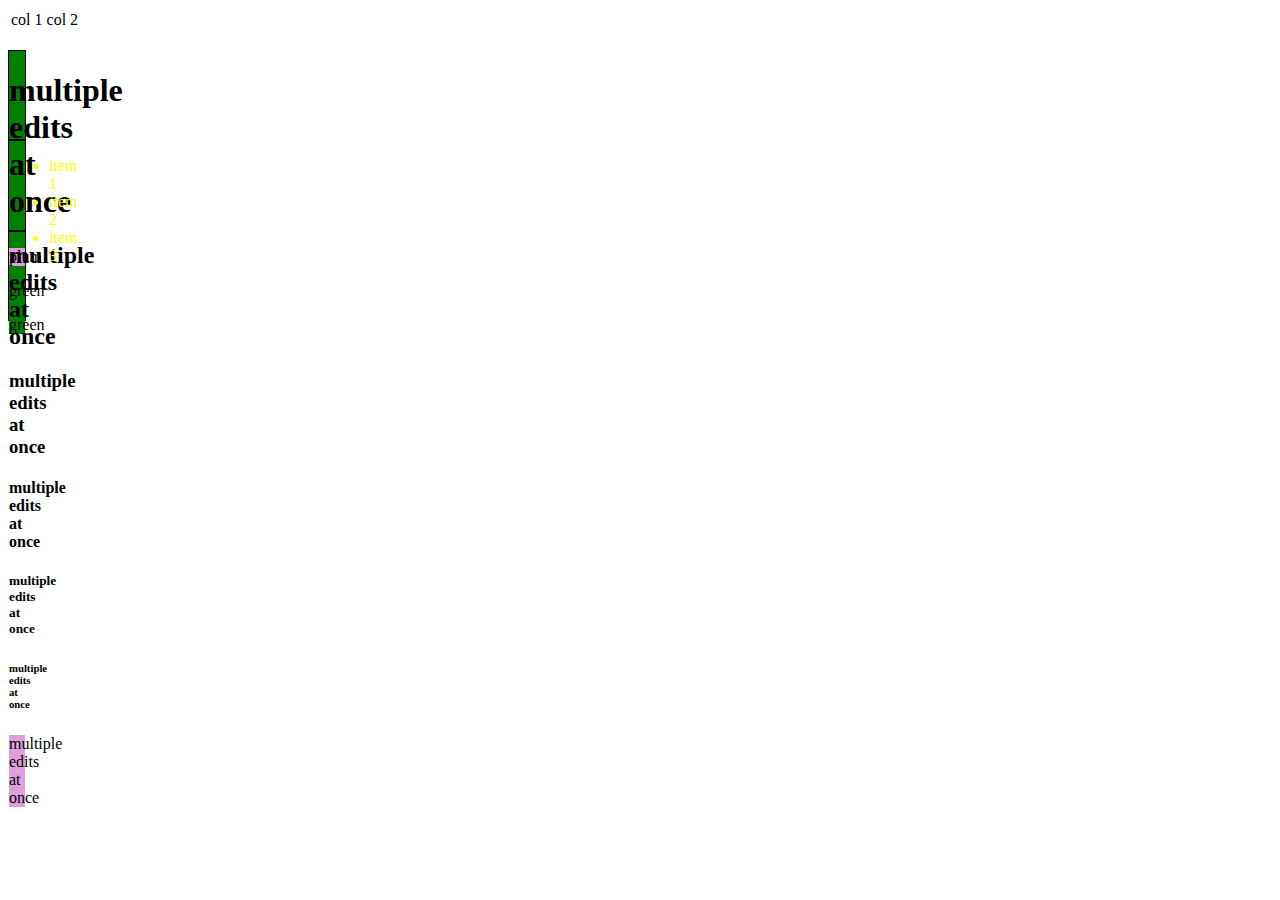
<file: index.html>
<html>
<head>
    <title>1st App</title>
    <link rel="stylesheet" href="styles/styles.css">
</head>
<body>
    <table>
        <tr>
            <td>col 1</td>
            <td class="mystyle">col 2</td>
        </tr>
    </table>
    </br> 
    <div>
        <h1>multiple edits at once</h1>
        <h2>multiple edits at once</h2>
        <h3>multiple edits at once</h3>
        <h4>multiple edits at once</h4>
        <h5>multiple edits at once</h5>
        <h6>multiple edits at once</h6>
        <p>multiple edits at once</p>
    </div>
    <div class="note">
        <ul>
            <li>item 1</li>
            <li>item 2</li>
            <li>item 3</li>
        </ul>
    </div>
    <div>
        <p>plum</p>
        <span>
            <p>green</p>
            <p>green</p>
        </span>
    </div>
</body>
</html>
</file>
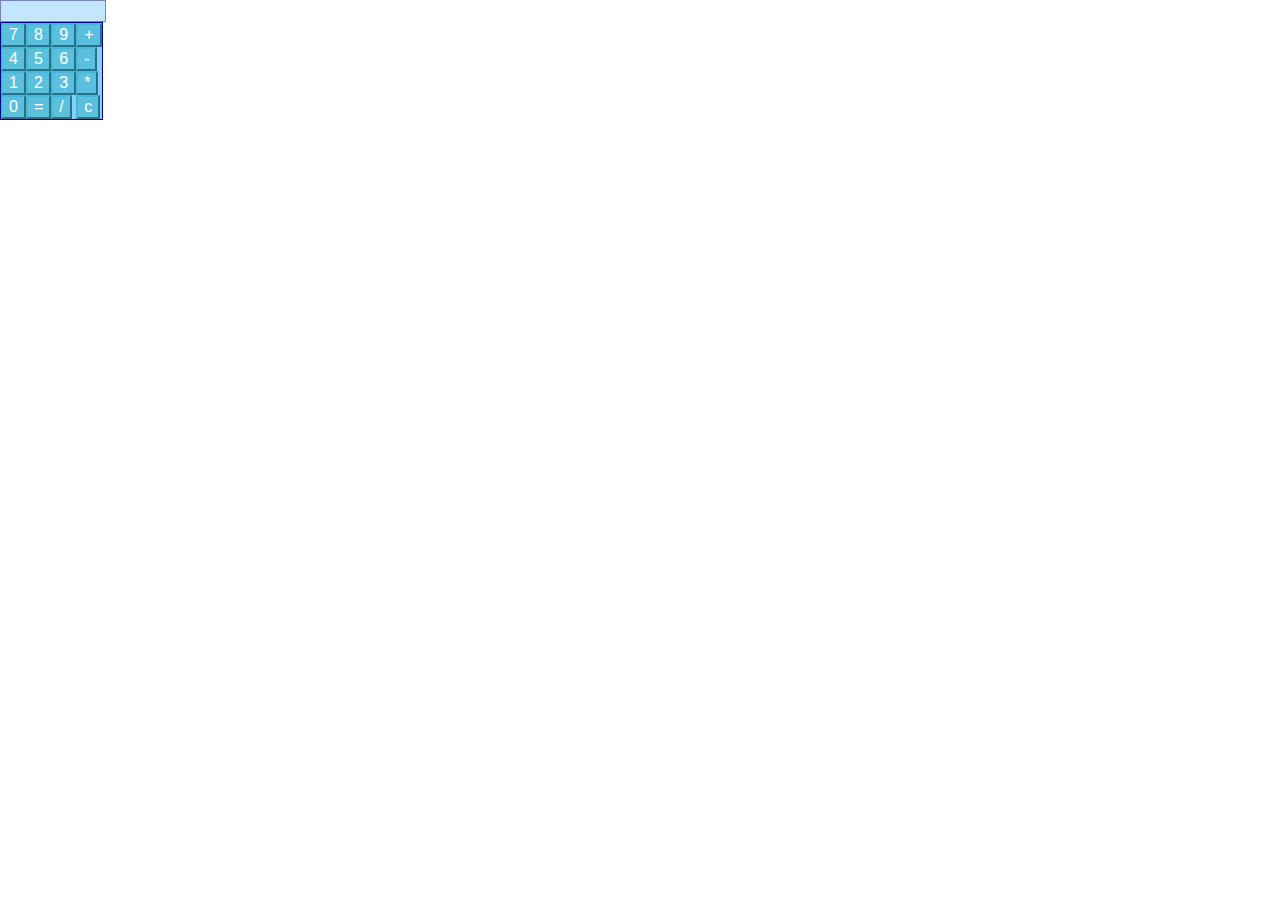
<file: basic-js/calculator/index.html>
<html>
<head>
    <link rel="stylesheet" href="https://maxcdn.bootstrapcdn.com/bootstrap/3.3.7/css/bootstrap.min.css">
    <link rel="stylesheet" href="custom.css">
</head>
<body>
    <div id="display"><br></div>
    <table id="tab">
        <tr>
            <td><button class="btn-info">7</button></td>
            <td><button class="btn-info">8</button></td>
            <td><button class="btn-info">9</button></td>
            <td value="+"><button class="btn-info">+</button></td>
        </tr>
        <tr>
            <td><button class="btn-info">4</button></td>
            <td><button class="btn-info">5</button></td>
            <td><button class="btn-info">6</button></td>
            <td value="-"><button class="btn-info">-</button></td>
        </tr>
        <tr>
            <td><button class="btn-info">1</button></td>
            <td><button class="btn-info">2</button></td>
            <td><button class="btn-info">3</button></td>
            <td value="*"><button class="btn-info">*</button></td>
        </tr>
        <tr>
            <td><button class="btn-info">0</button></td>
            <td value="="><button class="btn-info">=</button></td>
            <td value="/"><button class="btn-info">/</button></td>
            <td value="c"><button class="btn-info">c</button></td>
        </tr>
    </table>
    <script type="text/javascript" src="calc.js"></script>
</body>
</html>
</file>
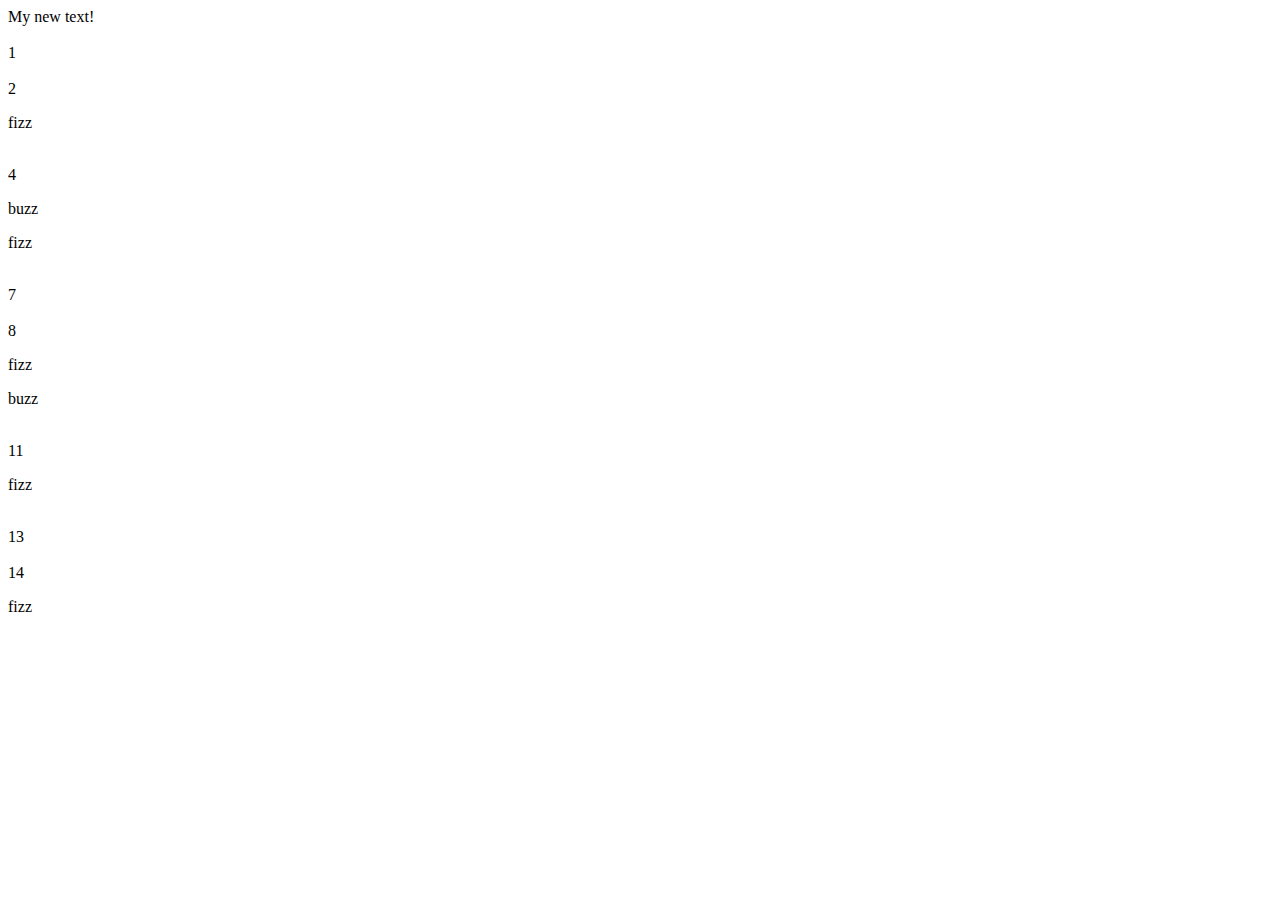
<file: basic-js/functions/index.html>
<html lang="en">

<head>
</head>

<body>
    <div id="main">open the dev tools</div>
    <script type="text/javascript" src="fn.js"></script>
    <script type="text/javascript" src="fizzbuzz.js"></script>   
</body>

</html>
</file>
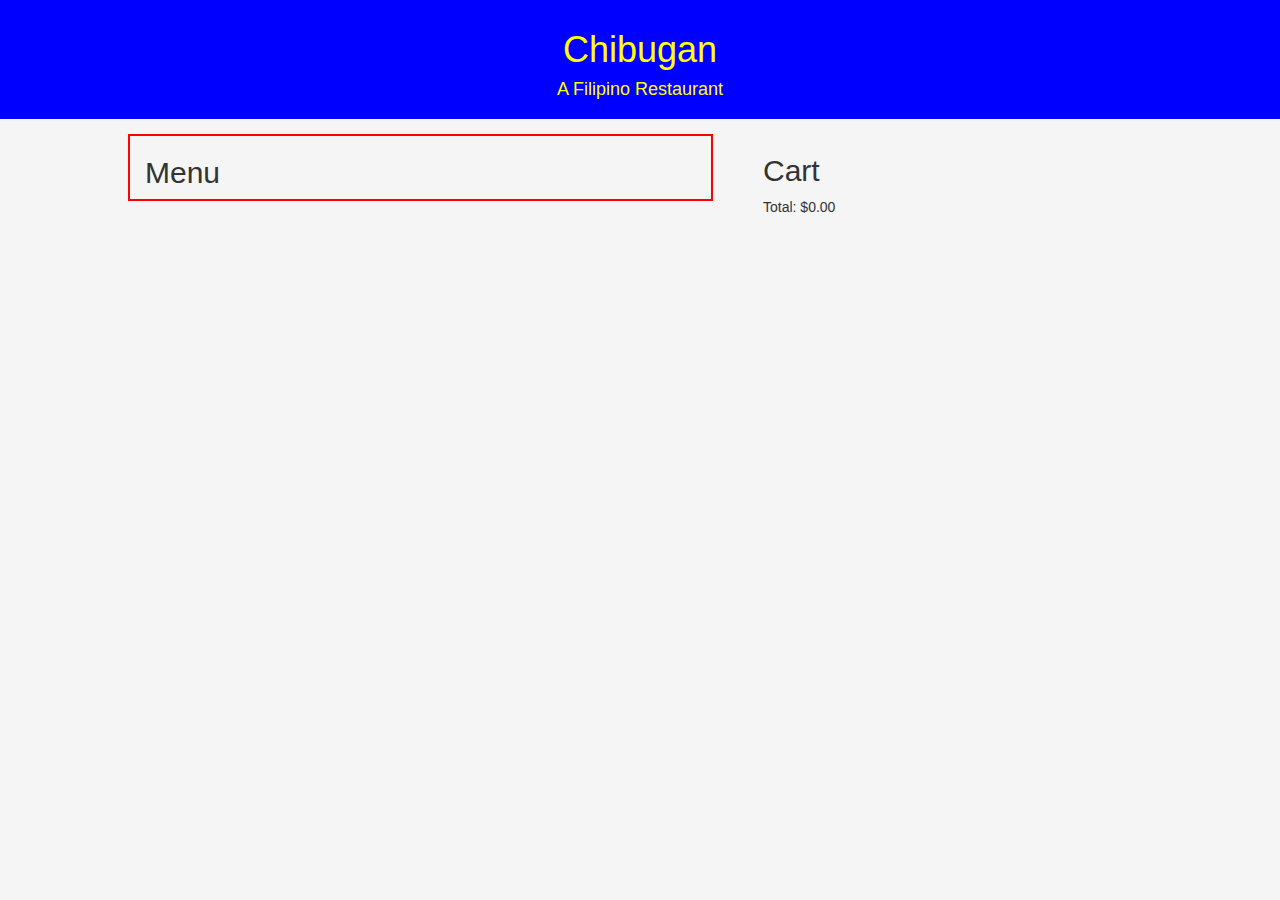
<file: basic-js/project1/index.html>
<html>
<head>
    <link rel="stylesheet" href="https://maxcdn.bootstrapcdn.com/bootstrap/3.3.7/css/bootstrap.min.css"
    integrity="sha384-BVYiiSIFeK1dGmJRAkycuHAHRg32OmUcww7on3RYdg4Va+PmSTsz/K68vbdEjh4u" crossorigin="anonymous">
    <link rel="stylesheet" href="styles.css">
</head>
    <body>
        <div id="main" class="name"><h1>Chibugan</h1><h4>A Filipino Restaurant</h4></div>
        <div class="container">
            <div class="row">
                <div id="menu" class="col-md-6, col-sm-6, col-xs-6">   
                    <h2>Menu</h2>
                    <ul id="list"></ul>
                </div>
                <div id="cart" class="col-md-6, col-sm-6, col-xs-6">
                    <h2>Cart</h2>
                    <div id="cartList"></div>
                    <div id="total">Total: $0.00</div>
                </div>
            </div>
        </div>
        <script type="text/javascript" src="menu.js"></script>
        <script type="text/javascript" src="cart.js"></script>
        <script type="text/javascript" src="mainApp.js"></script>
    </body>
</html>

<!--
Main app
the only module that can interact with the HTML and manipulate the DOM.
other modules can only interact and be used by Main app.

Menu app
to store and retrieve the food menu

Cart app
to manage the user’s shopping cart as an object and/or array.
functions: addItem, getItem, updateItem, removeItem, getCart, loadCart, updateCart, getTotal.  
-->
</file>
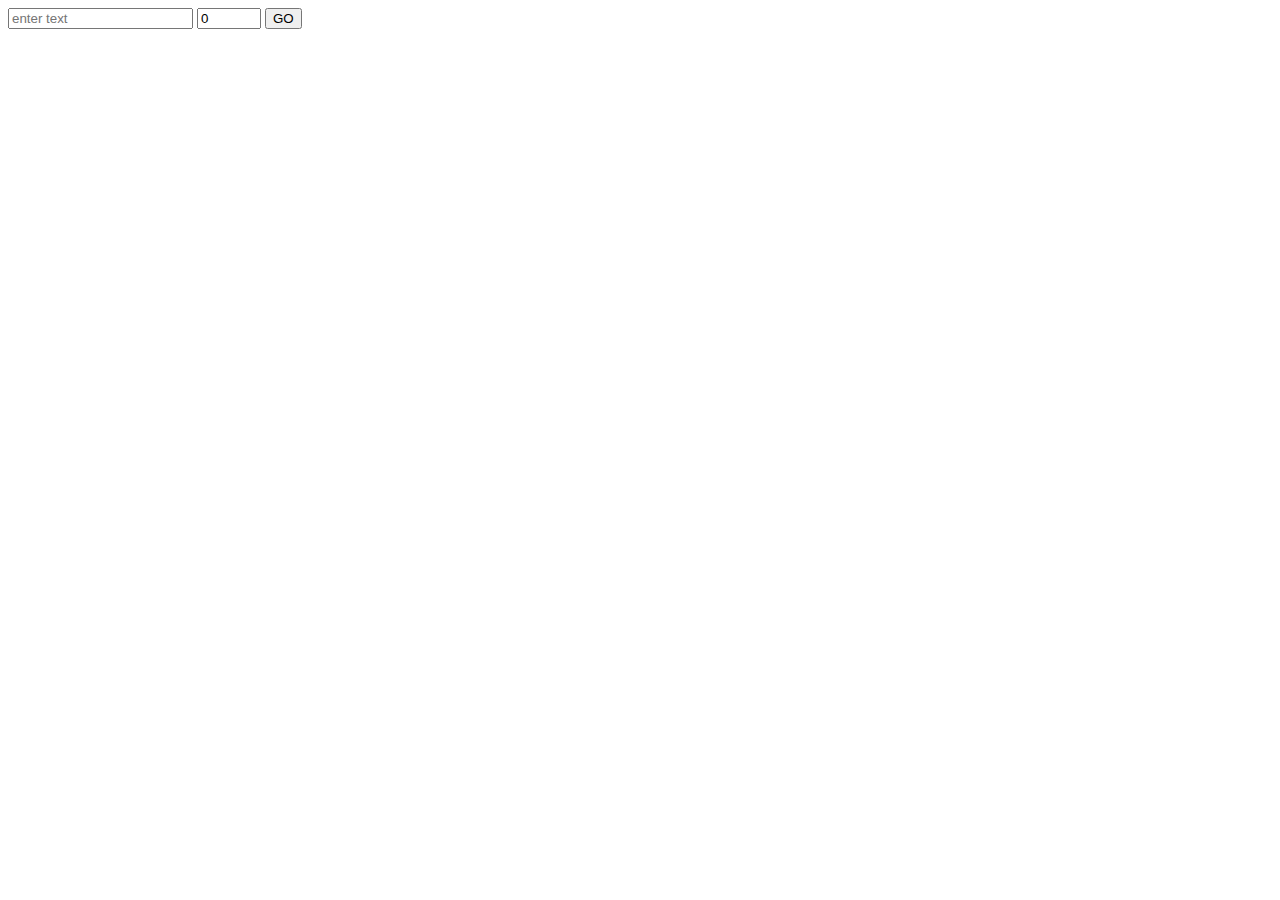
<file: basic-js/textbox/index.html>
<html>
<body>
    <div>
        <!-- can also put type number -->
        <input id="tb" type="text" placeholder="enter text" required>
        <input id="num" type="number" value="0" max="10" min="-10">
        <button id="btnGo">GO</button>
    </div>
    <script type="text/javascript" src="tb.js"></script>
</body>
</html>
</file>
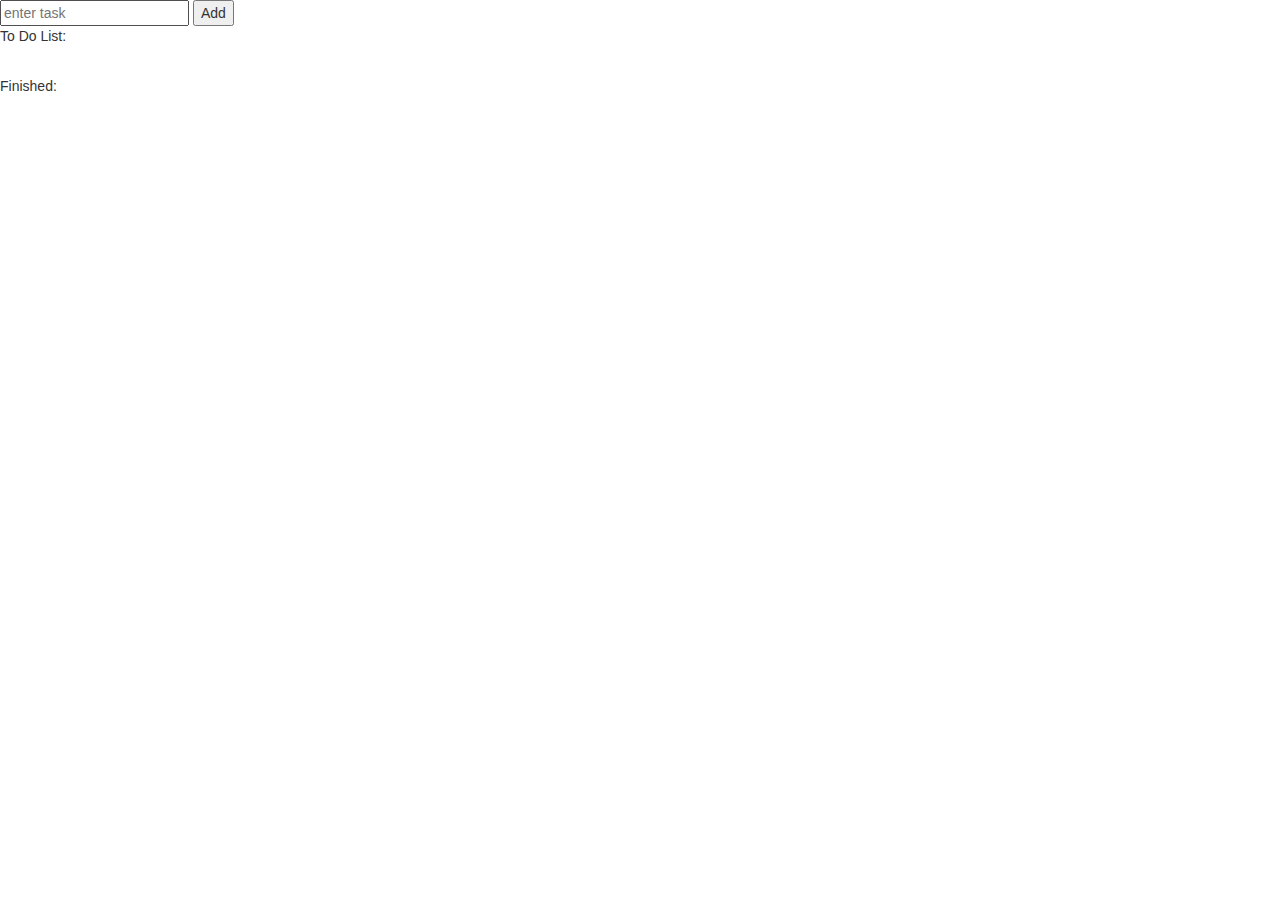
<file: basic-js/to-do-list/index.html>
<html>
<head>
    <link rel="stylesheet" href="https://maxcdn.bootstrapcdn.com/bootstrap/3.3.7/css/bootstrap.min.css">
</head>
<body>
    <div id="adding">
    <input id="task" type="text" placeholder="enter task">
    <button id="add">Add</button>
    <br>
    To Do List:
    </div>
    <div>
        <ul id="list"></ul>
    </div>
    <div>
        <br>
        Finished:
        <ul id="finished"></ul>
    </div>
    <script type="text/javascript" src="tdl.js"></script>
</body>
</html>
</file>
<file: styles/styles.css>
div {
    background-color: green !important;
    height: 10%; /* percentage height of its parent; in terms of div parent is body */
    width: 1em; /* em measurement is relative to font (screen size); 1em to 16 px */
    border: 1px solid black;

}
#id {
    background-color: burlywood;
}
.class {
    background-color: greenyellow;
}
div.note {
    background-color: red;
}

/* descendant 
any decendant underneath main */
div p {
    background-color: green;
}

/* child elements
direct child of an element*/
ul > li {
    background-color: plum;
}

div > p {
    background-color: plum;
}

/* pseudo selector (there's a huge list) */
table:hover {
    background-color: pink;
}
table:focus {

}
table:active {

}
/* ul has a lot of other ones also starting with first, nth */
ul:first {

}
/* attribute 
element[attr="value"]
input.note[type="radio"]*/
div[class="note"] {
    color: yellow;
}


/* fizzbuzz styles */
li.f {
    color: blue;
}
li.b {
    color: red;
}
</file>
<file: basic-js/calculator/custom.css>
#display {
    border: whitesmoke;
    background-color: whitesmoke;
    opacity: .5;
    width: 8.25%;
    color: black;
}
#display, #tab {
    border: 1px solid darkblue;
    background-color: lightskyblue;
}
td {
    align-content: center;
}
</file>
<file: basic-js/project1/styles.css>
body {
    font-family: "Arial Black", "Gadget", sans-serif;
    background-color: whitesmoke;
}
#main {
    text-align: center;
}
.name {
    background-color: blue;
    color: yellow;
    padding-top: 10px;
    padding-bottom: 10px;
}
.container {
    margin-left: 10%;
    padding-top: 15px;
}
#list {
    list-style: none;
}
li {
    padding-top: 30px;
}
.heading {
    padding-top: 0px;
    font-size: 18pt;
    border-bottom: .15em solid blue;
}
#menu {
    border: .2em solid red;
}
#cart {
    padding-left: 50px;
}
#pic {
    width: 200px;
    height: 150px;
}
</file>
